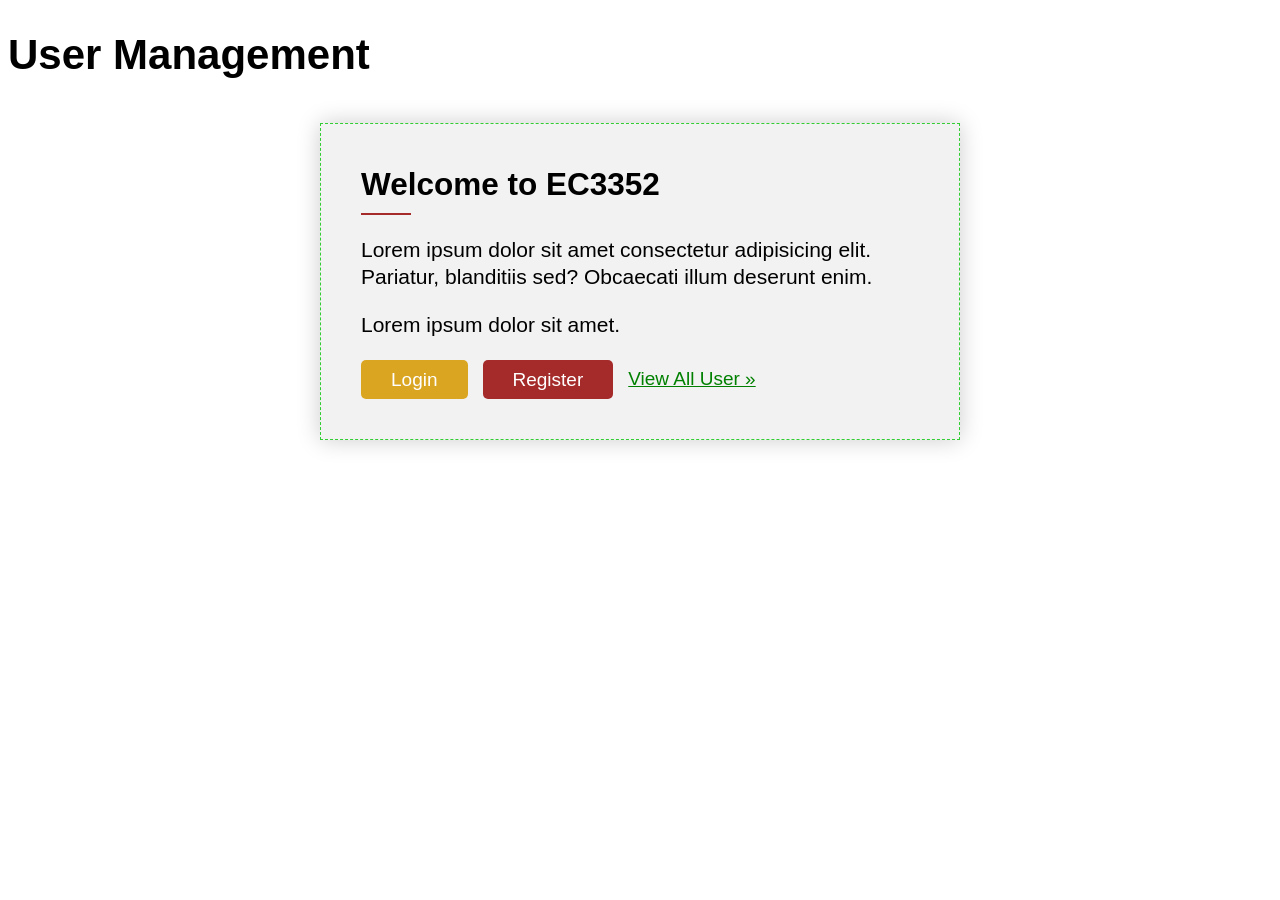
<file: index.html>
<!DOCTYPE html>
<html lang="en">
<head>
    <meta charset="UTF-8">
    <meta name="viewport" content="width=device-width, initial-scale=1.0">
    <title>User Management</title>
    <!-- Stylesheets -->
    <link rel="stylesheet" href="./style.css">
</head>
<body>
    <h1 class="page-title">User Management</h1>
    <div class="hero-box">
        <h2 class="box-title">Welcome to EC3352</h2>
        <div class="box-para">
            <p>Lorem ipsum dolor sit amet consectetur adipisicing elit. Pariatur, blanditiis sed? Obcaecati illum deserunt enim.</p>
            <p>Lorem ipsum dolor sit amet.</p>
        </div>
        <!-- Emmet:   .btn-group>a[href="#"][title=""][class="btn"]{Link}*3 -->
        <div class="btn-group">
            <a href="./login.html" title="Login" class="btn">Login</a>
            <a href="./register.html" title="Register" class="btn btn-secondary">Register</a>
            <a href="./list.html" title="View All User" class="text-link">View All User &raquo;</a>
        </div>
    </div>

    <!-- Scripts -->
    <script src="./script.js"></script>
</body>
</html>
</file>
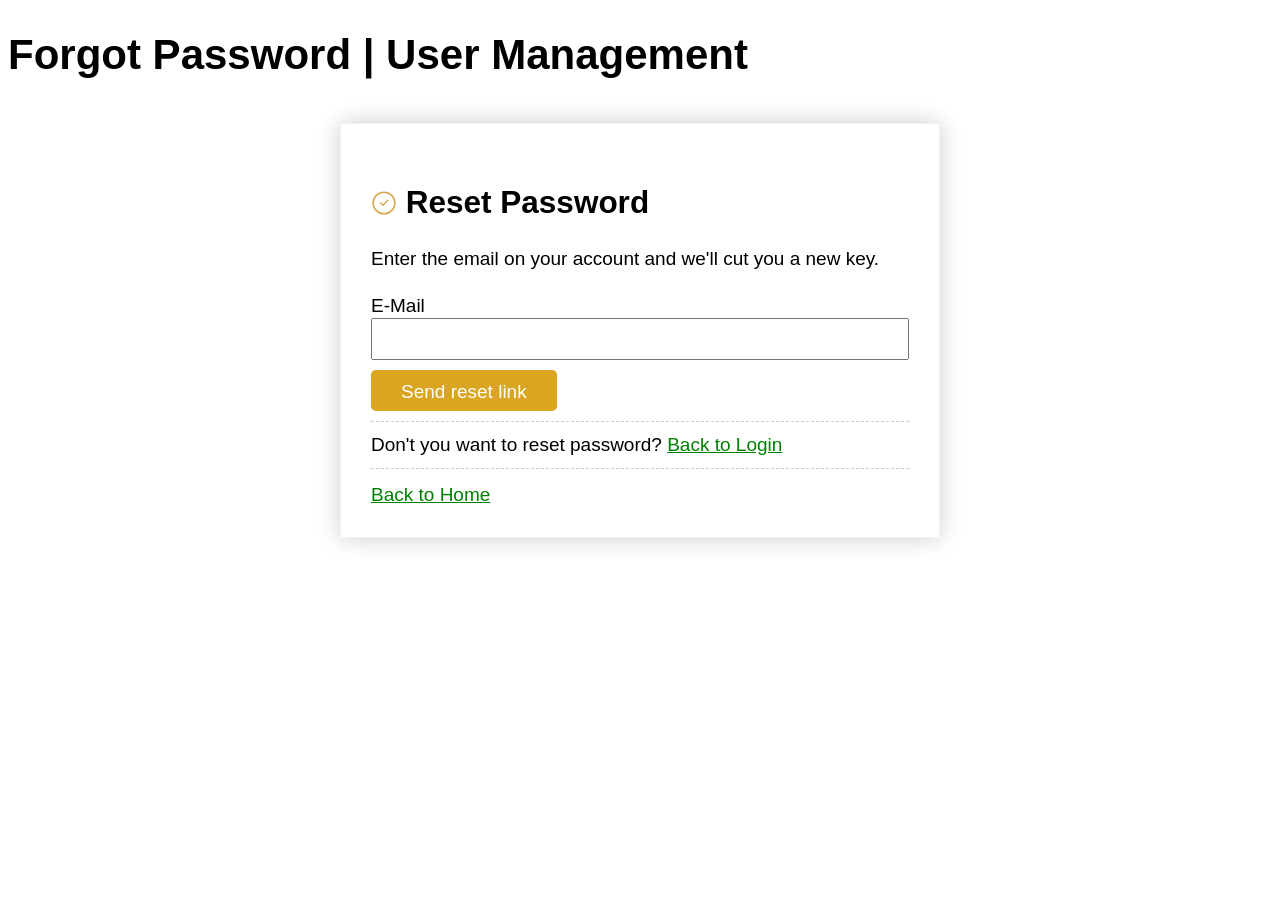
<file: forgot-password.html>
<!DOCTYPE html>
<html lang="en">
<head>
    <meta charset="UTF-8">
    <meta name="viewport" content="width=device-width, initial-scale=1.0">
    <title>Login | User Management</title>
    <!-- Stylesheets -->
    <link rel="stylesheet" href="./style.css">
</head>
<body>
    <h1 class="page-title">Forgot Password | User Management</h1>
    <div class="form-box">
        <h2 class="form-title">
            <svg viewBox="0 0 24 24" fill="none" xmlns="http://www.w3.org/2000/svg">
                <circle cx="12" cy="12" r="10" stroke="#d9a94e" stroke-width="1.4"/>
                <path d="M9 12L11 14L15.5 9.5" stroke="#d9a94e" stroke-width="1.4" stroke-linecap="round" stroke-linejoin="round"/>
            </svg>
            <span>Reset Password</span>
        </h2>
        <p class="note">Enter the email on your account and we'll cut you a new key.</p>
        <form action="#" method="GET">
            <div class="field-group">
                <label for="email">E-Mail</label>
                <input type="email" id="email" name="email" value="">
            </div>
            <button type="submit" name="submit">
                <span>Send reset link</span>
                <svg viewBox="0 0 24 24" fill="none" xmlns="http://www.w3.org/2000/svg" id="submit-spinner" style="display:none;">
                    <circle cx="12" cy="12" r="9" stroke="#1a1408" stroke-width="2" stroke-dasharray="42" stroke-linecap="round">
                    <animateTransform attributeName="transform" type="rotate" from="0 12 12" to="360 12 12" dur="0.7s" repeatCount="indefinite"/>
                    </circle>
                </svg>
            </button>
        </form>
        <hr>
        <div class="note">
            Don't you want to reset password? <a href="./login.html" class="text-link" title="">Back to Login</a>
        </div>
        <hr>
        <a href="./index.html" class="text-link" title="">Back to Home</a>
    </div>

    <!-- Scripts -->
    <script src="./script.js"></script>
</body>
</html>
</file>
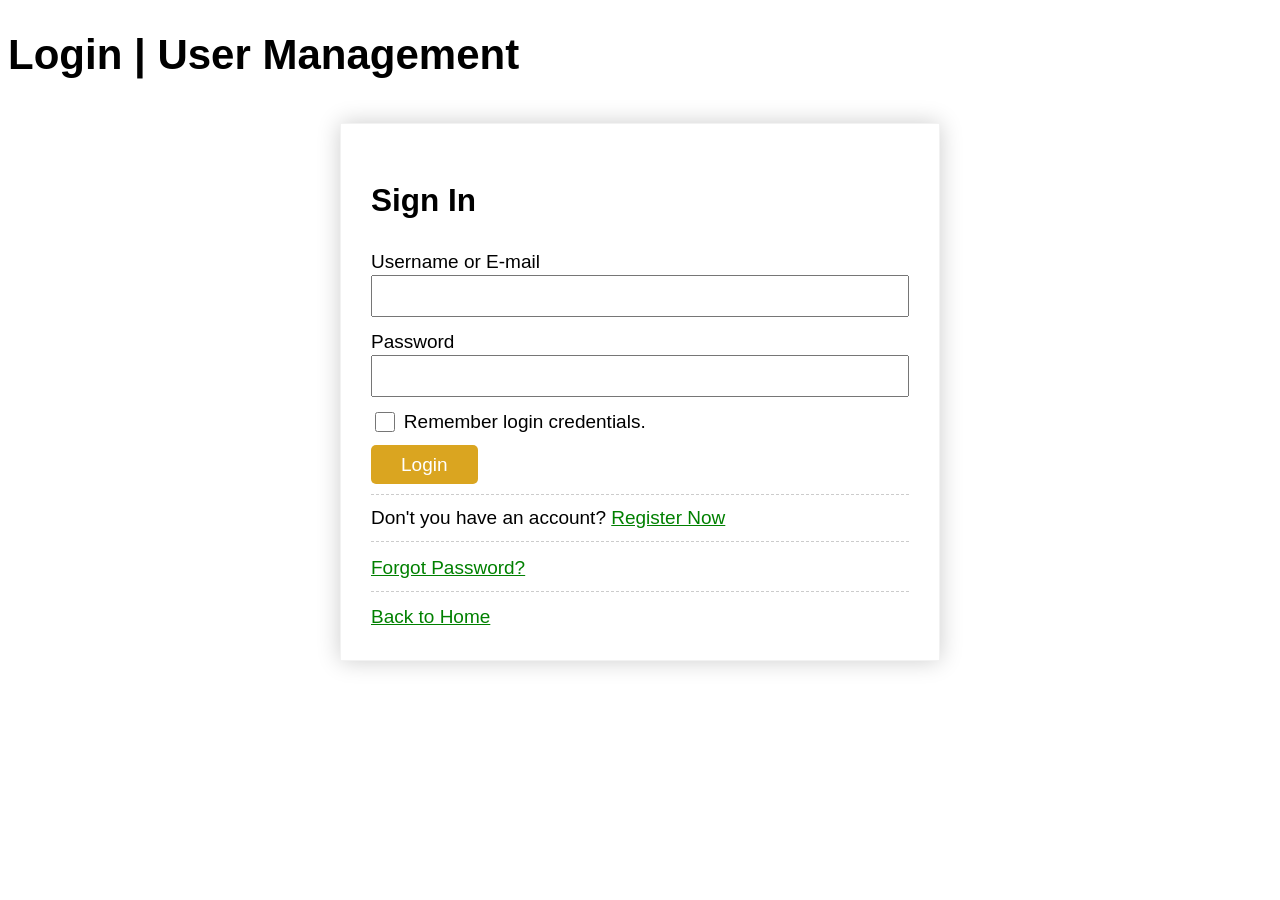
<file: login.html>
<!DOCTYPE html>
<html lang="en">

<head>
    <meta charset="UTF-8">
    <meta name="viewport" content="width=device-width, initial-scale=1.0">
    <title>Login | User Management</title>
    <!-- Stylesheets -->
    <link rel="stylesheet" href="./style.css">
</head>

<body>
    <h1 class="page-title">Login | User Management</h1>
    <div class="form-box">
        <h2 class="form-title">Sign In</h2>
        <form action="#" method="GET" name="user_form" novalidate>
            <div class="field-group">
                <label for="username">Username or E-mail</label>
                <input type="text" id="username" name="username" value="" required>
                <!-- <span class="error"> </span> -->   <!-- Commented because we are adding from JS -->
            </div>
            <div class="field-group">
                <label for="password">Password</label>
                <input type="password" id="password" name="password" value="">
                <!-- <span class="error"> </span> -->   <!-- Commented because we are adding from JS -->
            </div>
            <div class="field-group">
                <input type="checkbox" id="remember" name="remember" value="1">
                <label for="remember">Remember login credentials.</label>
            </div>
            <button type="submit" name="submit">Login</button>
        </form>
        <hr>
        <div class="note">
            Don't you have an account? <a href="./register.html" class="text-link" title="">Register Now</a>
        </div>
        <hr>
        <a href="./forgot-password.html" class="text-link" title="">Forgot Password?</a>
        <hr>
        <a href="./index.html" class="text-link" title="">Back to Home</a>
    </div>

    <!-- Scripts -->
    <script src="./script.js"></script>
</body>

</html>
</file>
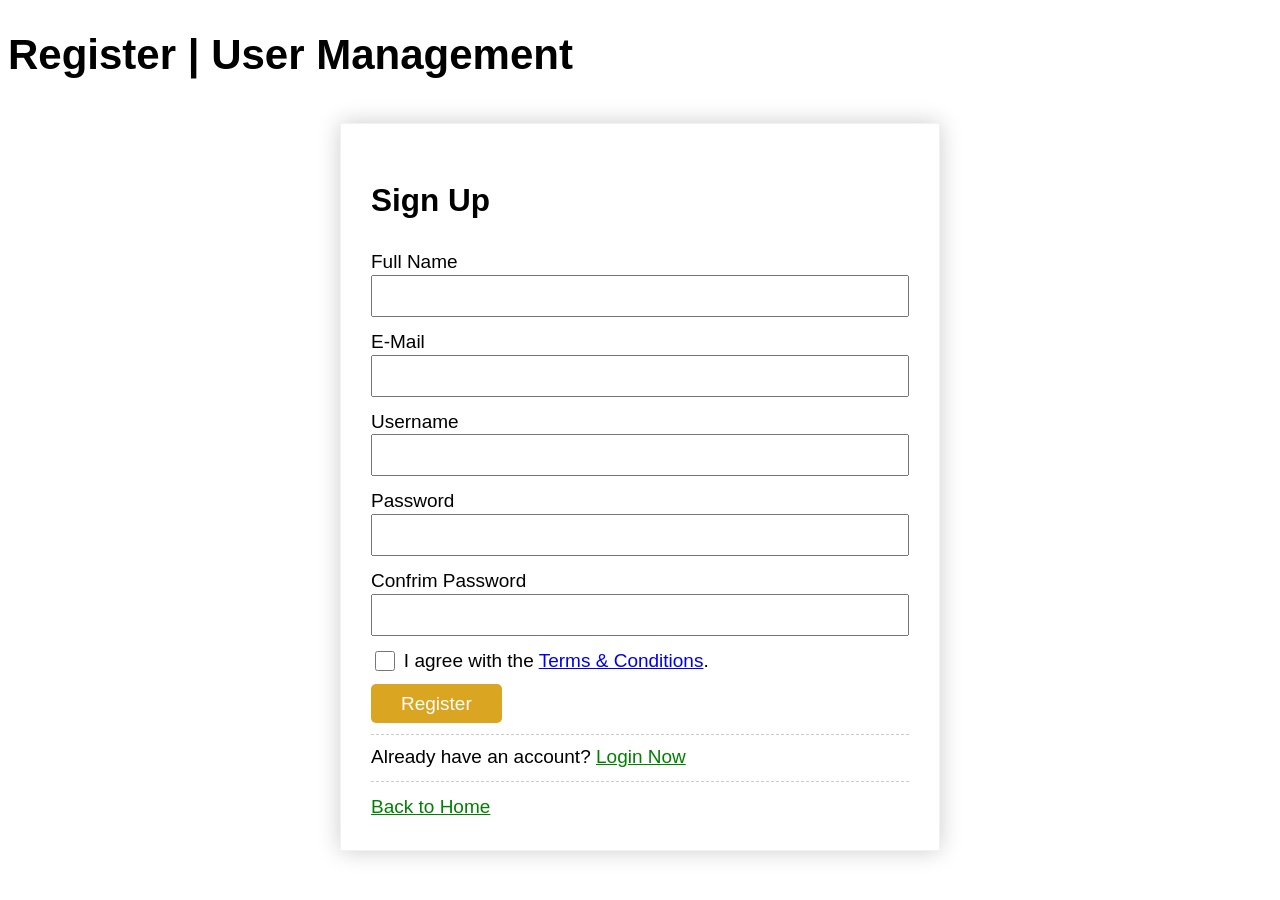
<file: register.html>
<!DOCTYPE html>
<html lang="en">
<head>
    <meta charset="UTF-8">
    <meta name="viewport" content="width=device-width, initial-scale=1.0">
    <title>Register | User Management</title>
    <!-- Stylesheets -->
    <link rel="stylesheet" href="./style.css">
</head>
<body>
    <h1 class="page-title">Register | User Management</h1>
    <div class="form-box">
        <h2 class="form-title">Sign Up</h2>
        <form action="#" method="GET" name="user_form" novalidate>
            <div class="field-group">
                <label for="fullname">Full Name</label>
                <input type="text" id="fullname" name="fullname" value="">
            </div>
            <div class="field-group">
                <label for="email">E-Mail</label>
                <input type="email" id="email" name="email" value="">
            </div>
            <div class="field-group">
                <label for="username">Username</label>
                <input type="text" id="username" name="username" value="">
            </div>
            <div class="field-group">
                <label for="password">Password</label>
                <input type="password" id="password" name="password" value="">
            </div>
            <div class="field-group">
                <label for="cpassword">Confrim Password</label>
                <input type="password" id="cpassword" name="cpassword" value="">
            </div>
            <div class="field-group">
                <input type="checkbox" id="agree" name="agree" value="1">
                <label for="agree">I agree with the <a href="#" title="">Terms &amp; Conditions</a>.</label>
            </div>
            <button type="submit" name="submit">Register</button>
        </form>
        <hr>
        <div class="note">
            Already have an account? <a href="./login.html" class="text-link" title="">Login Now</a>
        </div>
        <hr>
        <a href="./index.html" class="text-link" title="">Back to Home</a>
    </div>

    <!-- Scripts -->
    <script src="./script.js"></script>
</body>
</html>
</file>
<file: style.css>
* {
  box-sizing: border-box;
  zoom: 1;
}

html,
body {
  font-family: 'Open Sans', sans-serif;
  font-size: 21px;
  line-height: 1.3;
}

.hero-box {
  background-color: #f2f2f2;
  max-width: 640px;
  padding: 40px;
  margin: 40px auto;
  box-shadow: 0 0 22px 0 rgba(0, 0, 0, 0.2);
  border: 1px dashed limegreen;
}

.box-title {
  position: relative;
  margin: 0 0 10px;
  padding-bottom: 10px;
}

.box-title::after {
  content: '';
  display: inline-block;
  background: brown;
  width: 50px;
  height: 2px;

  position: absolute;
  left: 0;
  bottom: 0;
}

button,
.btn,
[type*='submit'] {
  display: inline-block;
  border: 0;
  background-color: goldenrod;
  border-radius: 5px;
  padding: 10px 30px;
  text-decoration: none;
  color: #fff;
  font-size: 19px;
  line-height: 1;
  transition: 0.3s;
  cursor: pointer;
}

.btn-secondary {
  background-color: brown;
}

.btn:hover,
[type*='submit']:hover {
  transform: translateY(-3px) scale(1.05);
}

.text-link {
  display: inline-block;
  font-size: 19px;
  color: green;
  transition: 0.3s;
}

.text-link:hover {
  color: brown;
  transform: translateX(3px);
  text-decoration: none;
}

.btn-group {
  display: flex;
  flex-wrap: wrap;
  gap: 15px;
  align-items: center;
}

.form-box {
  max-width: 600px;
  margin: 40px auto;
  padding: 30px;
  border: 1px solid #f2f2f2;
  box-shadow: 0 0 22px 0 rgba(0, 0, 0, 0.2);
}

.field-group input {
  width: 100%;
  height: 42px;
}

.field-group label {
  font-size: 19px;
  font-weight: 500;
}

.field-group {
  margin-bottom: 10px;
}

.field-group input[type='checkbox'] {
  width: 20px;
  height: 20px;
}

.field-group input,
.field-group label {
  vertical-align: middle;
}

.note,
.note * {
  font-size: 19px;
}

.form-title span,
.form-title svg,
[type*='submit'] span,
[type*='submit'] svg {
  display: inline-block;
  vertical-align: middle;
  line-height: 1;
}

.form-title svg,
[type*='submit'] svg {
  width: 26px;
  height: 26px;
}

hr {
  border: 0;
  border-bottom: 1px dashed #ccc;
}

.error,
.success,
.notify {
  display: block;
  font-size: 16px;
  font-style: italic;
  line-height: 1;
}
.error {
  color: red;
}
.success {
  color: green;
}
.notify {
  color: orange;
}
</file>
